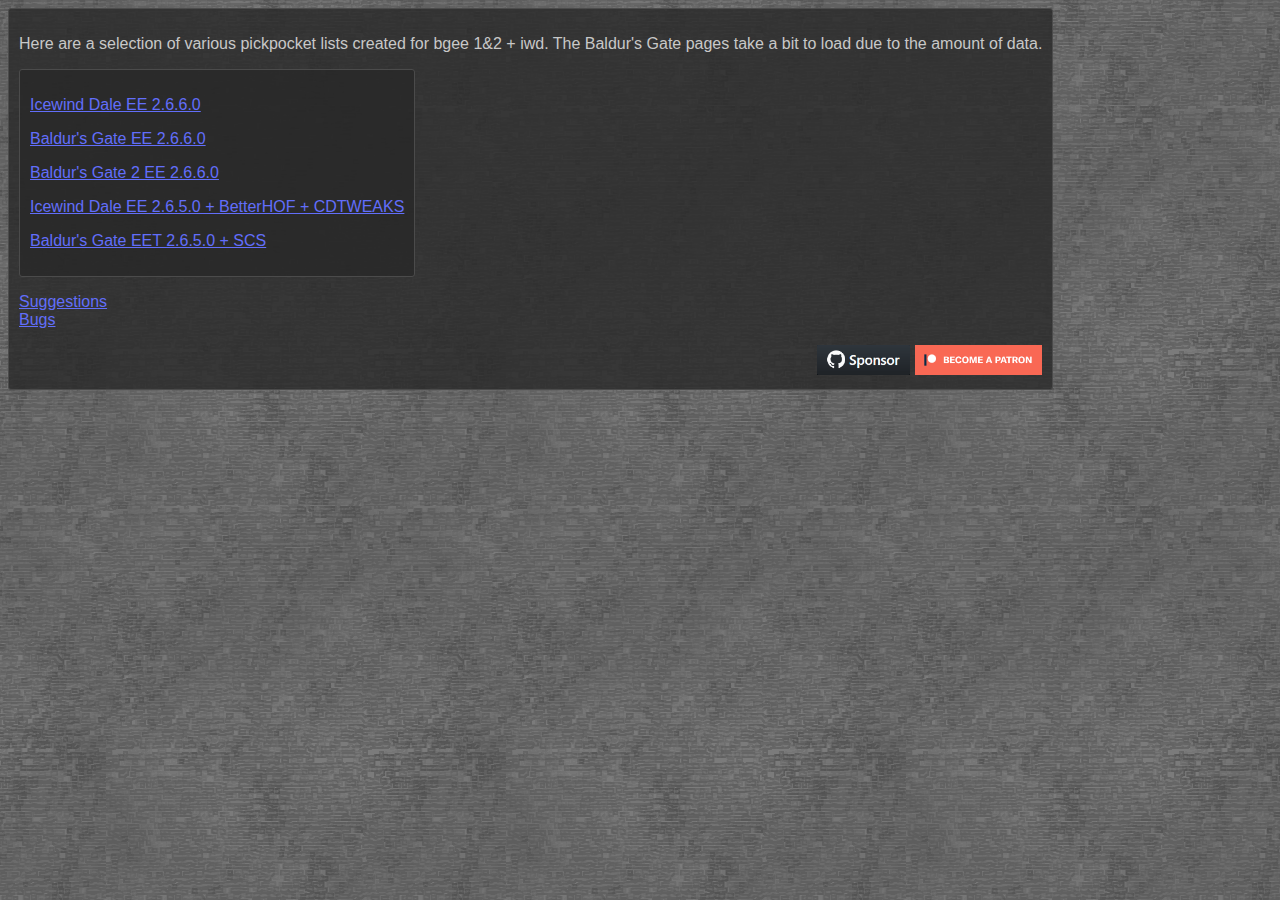
<file: docs/index.html>
<!DOCTYPE html>
<html lang="en">
    <head>
        <meta charset="UTF-8">
        <title>Infinity Engine Pickpocket List</title>
        <link href="css/layout.css" rel="stylesheet" type="text/css" />
        <link rel="shortcut icon" type="image/x-icon" href="favicon.ico">
    </head>
    <body>
        <section class="main">
        	<p>Here are a selection of various pickpocket lists created for bgee 1&2 + iwd.  The Baldur's Gate pages take a bit to load due to the amount of data.</p>
        	<section>
            <p><a href="iwdee.html" target="_blank">Icewind Dale EE 2.6.6.0</a></p><p><a href="bgee.html" target="_blank">Baldur's Gate EE 2.6.6.0</a></p><p><a href="bg2ee.html" target="_blank">Baldur's Gate 2 EE 2.6.6.0</a></p><p><a href="custom_iwdee.html" target="_blank">Icewind Dale EE 2.6.5.0 + BetterHOF + CDTWEAKS</a></p><p><a href="custom_bgeet.html" target="_blank">Baldur's Gate EET 2.6.5.0 + SCS</a></p>
            </section>
            <p><a href="https://github.com/xanthics/infinity_pickpocket_list/discussions" target="_blank">Suggestions</a><br /><a href="https://github.com/xanthics/infinity_pickpocket_list/issues" target="_blank">Bugs</a></p>
            <div id="sponsor">
                <div id="github_image"><a href="https://github.com/sponsors/xanthics"><img alt="Sponsor me on Github!" src="img/github_sponsor.png" class="sponsor_img"></a></div>
                <div id="patreon_image"><a href="https://www.patreon.com/xanthics"><img alt="Become a Patron!" src="img/become_a_patron_button@2x.png" class="sponsor_img"></a></div>
            </div>
        </section>
    </body>
</html>
</file>
<file: docs/css/layout.css>
body {
	background-color: rgb(100,100,100);
	background-image: url('../img/sbg.gif');
	background-attachment: fixed;
	font-family: Arial, Helvetica, sans-serif;
    text-rendering: optimizeLegibility;
}

section {
	text-align: justify;
	color: rgb(200, 200, 200);
	background-color: rgba(40,40,40, .8);
	padding:10px;
	margin-left: auto;
	margin-right: auto;
	-moz-border-radius: 3px;
	border-radius: 3px;
	border-style:solid;
	border-width:1px;
	border-color: rgb(75,75,75);
	display: inline-block;
}

section.main {
	z-index: 1;
	max-width: 95%;
	min-width: 750px;
	position: relative;
}

/* Alternating list background Styles */

tr {
    text-align: left;
	-moz-border-radius: 3px;
	border-radius: 3px;
	padding:6px;
	margin: 1px
	line-height: 1em;
	vertical-align: middle;
}

td {
    max-width: 34%;
}

tr:nth-child(even)  {
	background-color: rgb(35,35,35);
}

tr:nth-child(odd) {
	background-color: rgb(45,45,45);
}

#sponsor {
    display: flex;
    justify-content: space-between;
    margin-left: auto;
    gap: 5px;
    width: 225px;
}

.sponsor_img {
    height: auto;
    width: 100%
}

#github_image{
    flex:3.1;
}

#patreon_image {
    flex:4.255;
}

.select_text {
    -webkit-user-select: all; /* Safari */
    -ms-user-select: all; /* IE 10+ and Edge */
    -moz-user-select: all; /* Firefox */
    user-select: all; /* Standard syntax */
    cursor: pointer;
}

input[type=number] {
    max-width: 7em;
    width: 7em;
}

input[type=checkbox] {
	vertical-align: middle;
	-webkit-appearance: none;
	background-color: rgb(200, 200, 200);
	border: 1px solid rgb(60, 60, 60);
	padding: 8px;
	border-radius: 2px;
	display: inline-block;
	position: relative;
}

input[type=checkbox]:checked {
	background-color: rgb(150, 150, 150);
	border: 1px solid rgb(60, 60, 60);
	color: rgb(0, 0, 0);
}

input[type=checkbox]:checked:after {
	content: '\2718';
	font-size: 11px;
	position: absolute;
	top: 50%;
	left: 50%;
	transform: translate(-50%, -50%);
	color: rgb(0, 0, 0);
}

input[type=number],
select {
    text-align: right;
    border-top-style: hidden;
    border-right-style: hidden;
    border-left-style: hidden;
    border-bottom: 1px solid rgb(0,0,0);
    color: rgb(200, 200, 200);
    background: rgba(0, 0, 0, .1);
    -webkit-appearance: none;
    -moz-appearance: none;
    appearance: none;
    padding: .25em .5em;
}

option {
    background-color: rgb(20, 20, 20);
}

button {
    padding: .25em .5em;
    white-space: nowrap;
    width: fit-content;
    border: 1px solid rgb(0,0,0);
    background: rgba(0, 0, 0, .5);
    color: rgb(200,200,200);
}

button:hover {
    background: rgb(100,100,100);
    color: rgb(255, 255, 255);
}

button.current_tab {
    color: rgb(220,220,220);
    background-color: rgb(70,70,70);
}

/* link legibility tweak */
a:link {
    color: rgb(98, 110, 250);
}

a:visited {
    color: rgb(137, 117, 162);
}
</file>
